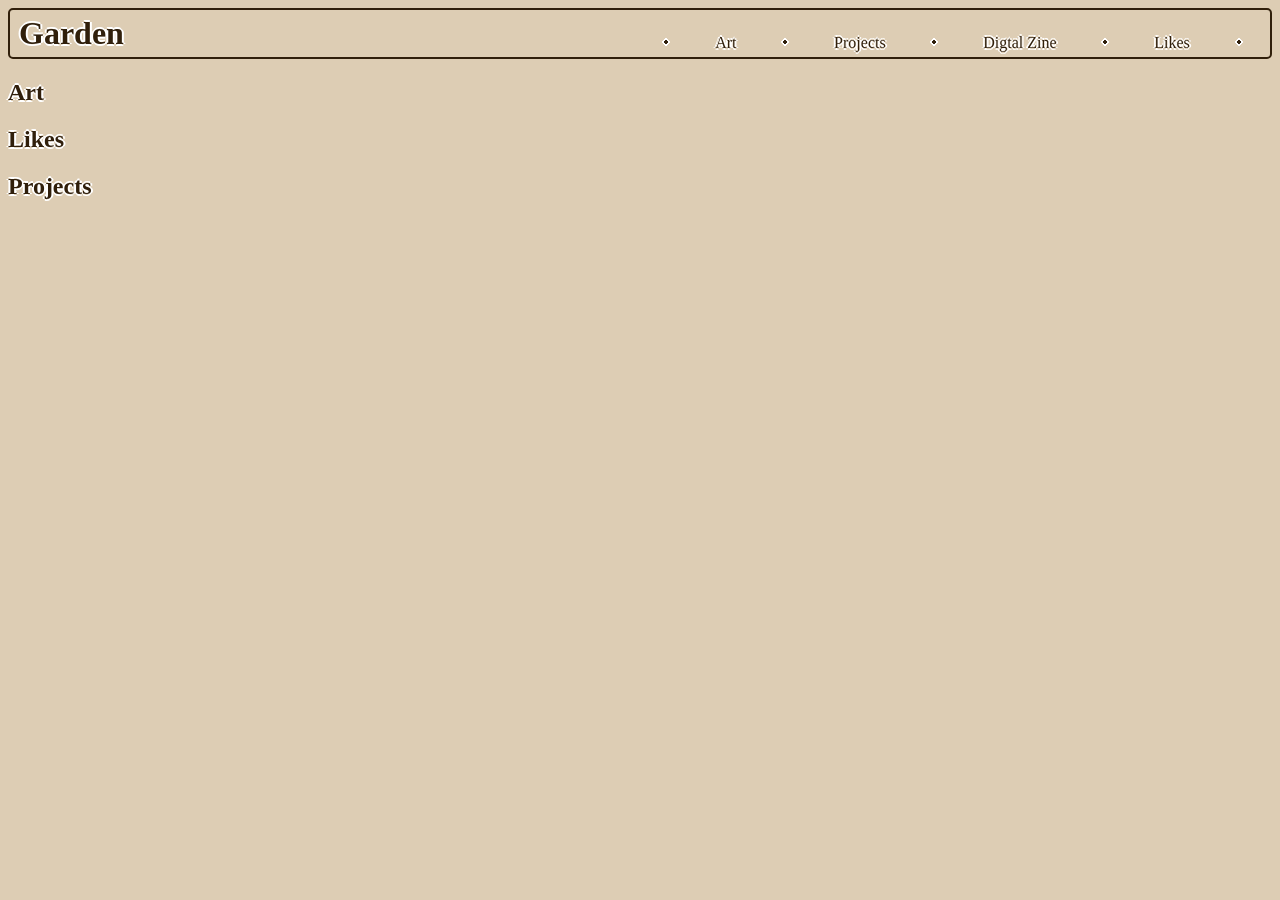
<file: public/index.html>
<!DOCTYPE html>
<head>
    <link rel="stylesheet" href="./styles/index.css">
</head>
<body>
    <div id="top-navigation">
        <h1><a href="index.html" >Garden</a></h1>
        <div>
            <p>&#128900;</p>
            <a href="#">Art</a>
            <p>&#128900;</p>
            <a href="#" id="project-menu-achor">Projects</a>
            <p>&#128900;</p>
            <a href="#">Digtal Zine</a>
            <p>&#128900;</p>
            <a href="#" id="likes-menu-anchor">Likes</a>
            <p>&#128900;</p>
        </div>
    </div>

    <div class="dropdown-nav" id="project-drop-menu">
        <ul>
            <li><a href="./pages/jester.html">Jester</a></li>
            <li><a href="./pages/hobby-cards.html">Hobby Cards</a></li>
            <li><a href="./pages/playlists.html">Playlists</a></li>
        </ul>
    </div>

    <div class="dropdown-nav" id="likes-drop-menu">
        <ul>
            <li><a href="./pages/morgue.html">Reference Morgue</a></li>
        </ul>
    </div>

    <h2>Art</h2>
    <h2>Likes</h2>
    <h2>Projects</h2>

    <script src="./js/index.js"></script>
</body>
</file>
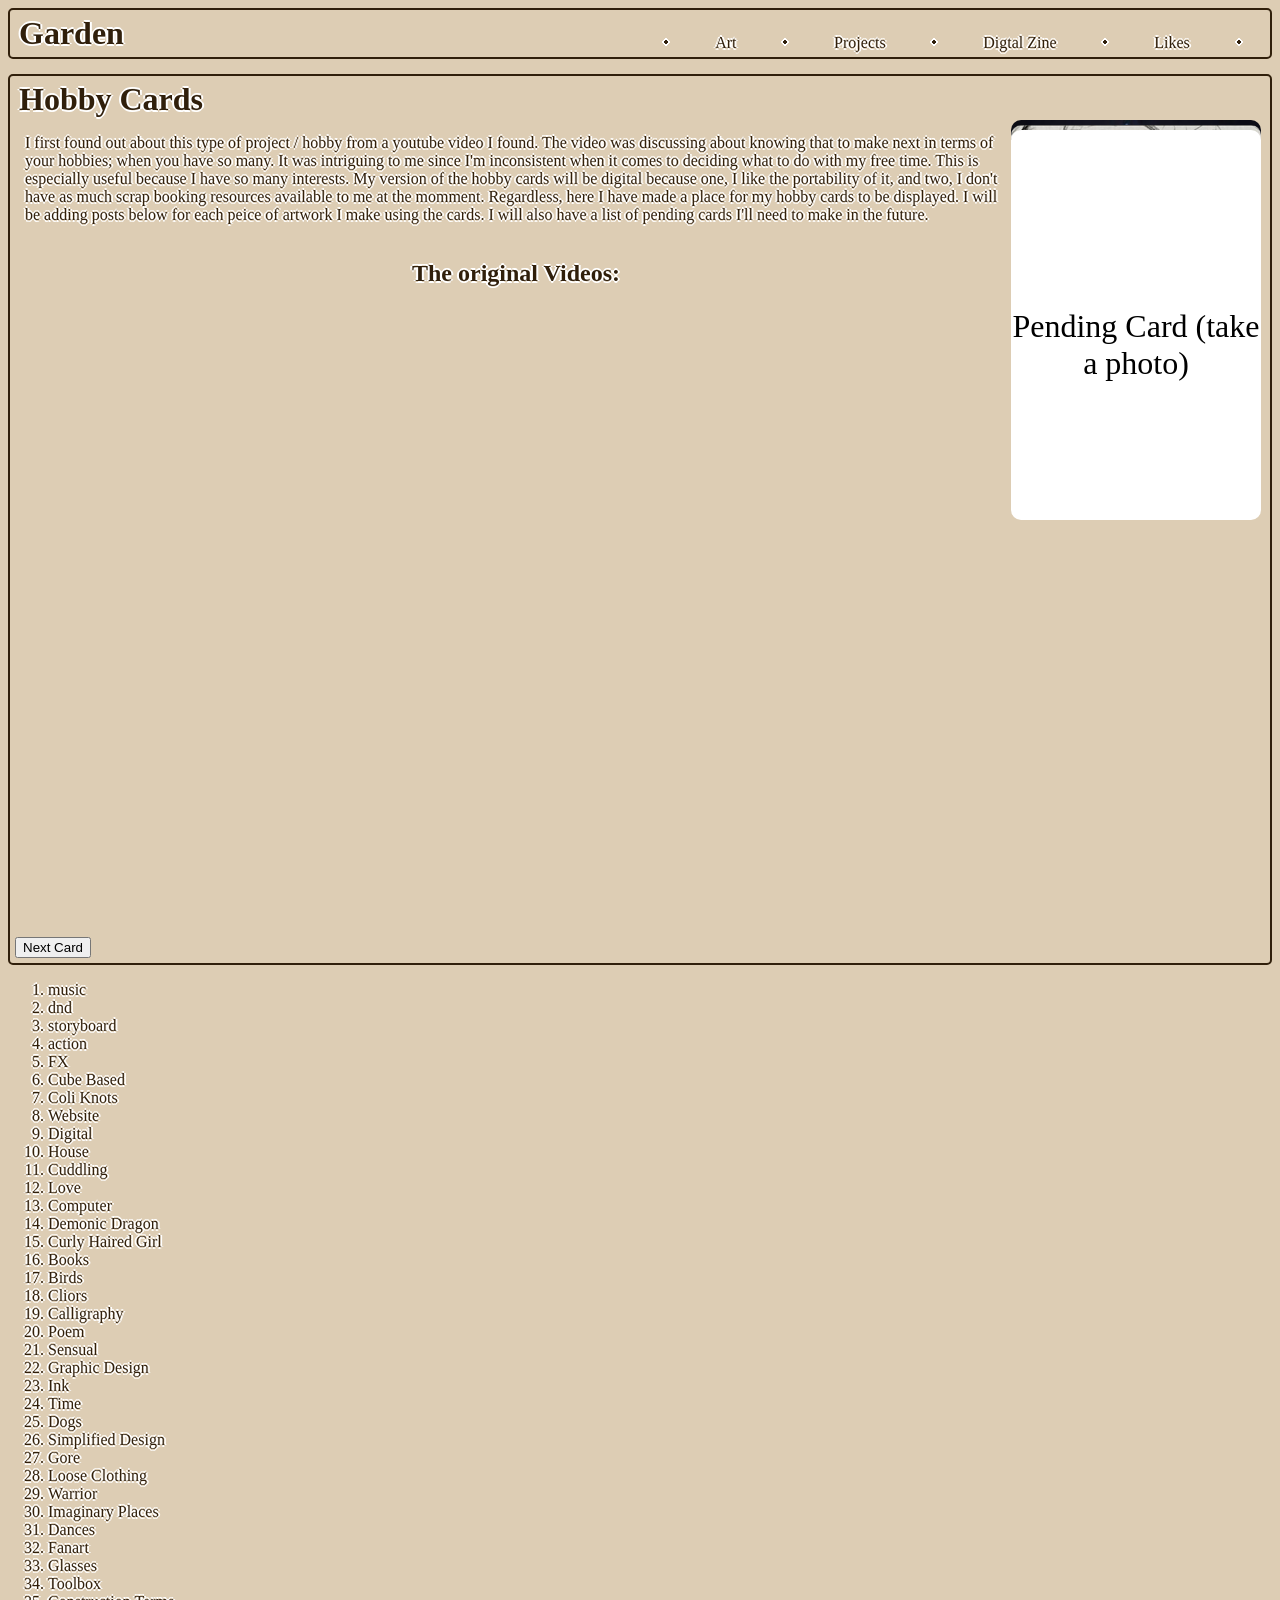
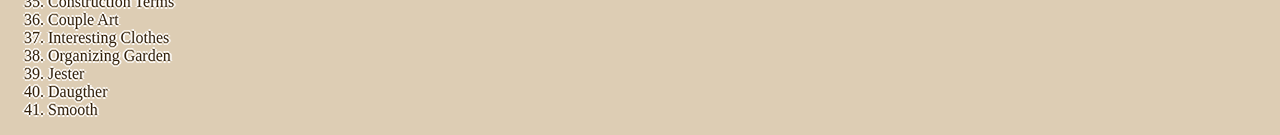
<file: public/pages/hobby-cards.html>
<!DOCTYPE html>
<head>
    <link rel="stylesheet" href="../styles/index.css">
    <link rel="stylesheet" href="../styles/hobby-cards.css">
</head>
<body>
    <div id="top-navigation">
        <h1><a href="../index.html" >Garden</a></h1>
        <div>
            <p>&#128900;</p>
            <a href="#">Art</a>
            <p>&#128900;</p>
            <a href="#" id="project-menu-achor">Projects</a>
            <p>&#128900;</p>
            <a href="#">Digtal Zine</a>
            <p>&#128900;</p>
            <a href="#" id="likes-menu-anchor">Likes</a>
            <p>&#128900;</p>
        </div>
    </div>

    <div class="dropdown-nav" id="project-drop-menu">
        <ul>
            <li><a href="./jester.html">Jester</a></li>
            <li><a href="./hobby-cards.html">Hobby Cards</a></li>
            <li><a href="./playlists.html">Playlists</a></li>
        </ul>
    </div>

    <div class="dropdown-nav" id="likes-drop-menu">
        <ul>
            <li><a href="./morgue.html">Reference Morgue</a></li>
        </ul>
    </div>

    <div id="main-content">
        <h1>Hobby Cards</h1>
        <div id="hobby-card-article">
            <div>
                <p>
                    I first found out about this type of project / hobby from a youtube video I found. The video was discussing about knowing that to make next in terms of your hobbies; when you have so many.
                    It was intriguing to me since I'm inconsistent when it comes to deciding what to do with my free time. This is especially useful because I have so many interests. My version of the hobby cards
                    will be digital because one, I like the portability of it, and two, I don't have as much scrap booking resources available to me at the momment. Regardless, here I have made a place for my
                    hobby cards to be displayed. I will be adding posts below for each peice of artwork I make using the cards. I will also have a list of pending cards I'll need to make in the future.
                </p>

                <div>
                    <h2>The original Videos:</h2>
                    <iframe width="560" height="315" src="https://www.youtube.com/embed/CUxIRnHvkxs?si=gUJ8hYEqkjKYf1Ly" title="YouTube video player" frameborder="0" allow="accelerometer; autoplay; clipboard-write; encrypted-media; gyroscope; picture-in-picture; web-share" referrerpolicy="strict-origin-when-cross-origin" allowfullscreen></iframe>
                    <iframe width="560" height="315" src="https://www.youtube.com/embed/Is8N7B9b0GQ?si=SvD1WMbQElP2juby" title="YouTube video player" frameborder="0" allow="accelerometer; autoplay; clipboard-write; encrypted-media; gyroscope; picture-in-picture; web-share" referrerpolicy="strict-origin-when-cross-origin" allowfullscreen></iframe>
                </div>
            </div>

            <div id="hobby-card-deck">    
                <div class="hobby-card">
                    <img src="../images/jester-filler-image.jpeg" draggable="false">
                </div>
            
                <div class="hobby-card">
                    <img src="../images/second-filler-card.png" draggable="false">
                </div>
                
                <div class="hobby-card">
                    <p>Pending Card (Me)</p>
                </div>

                <div class="hobby-card">
                    <p>Pending Card (Sex)</p>
                </div>

                <div class="hobby-card">
                    <p>Pending Card (fire)</p>
                </div>

                <div class="hobby-card">
                    <p>Pending Card (magic)</p>
                </div>

                <div class="hobby-card">
                    <p>Pending Card (sticker mage)</p>
                </div>

                <div class="hobby-card">
                    <p>Pending Card (nudity)</p>
                </div>

                <div class="hobby-card">
                    <p>Pending Card (painting)</p>
                </div>

                <div class="hobby-card">
                    <p>Pending Card (animation)</p>
                </div>

                <div class="hobby-card">
                    <p>Pending Card (take a photo)</p>
                </div>
            </div>
        </div>

        <div id="hb-section">
        
            <button>Next Card</button>
        </div>
    </div>

    <div>
        
    </div>

    <ol>
        <li>music</li>
        <li>dnd</li>
        <li>storyboard</li>
        <li>action</li>
        <li>FX</li>
        <li>Cube Based</li>
        <li>Coli Knots</li>
        <li>Website</li>
        <li>Digital</li>
        <li>House</li>
        <li>Cuddling</li>
        <li>Love</li>
        <li>Computer</li>
        <li>Demonic Dragon</li>
        <li>Curly Haired Girl</li>
        <li>Books</li>
        <li>Birds</li>
        <li>Cliors</li>
        <li>Calligraphy</li>
        <li>Poem</li>
        <li>Sensual</li>
        <li>Graphic Design</li>
        <li>Ink</li>
        <li>Time</li>
        <li>Dogs</li>
        <li>Simplified Design</li>
        <li>Gore</li>
        <li>Loose Clothing</li>
        <li>Warrior</li>
        <li>Imaginary Places</li>
        <li>Dances</li>
        <li>Fanart</li>
        <li>Glasses</li>
        <li>Toolbox</li>
        <li>Construction Terms</li>
        <li>Couple Art</li>
        <li>Interesting Clothes</li>
        <li>Organizing Garden</li>
        <li>Jester</li>
        <li>Daugther</li>
        <li>Smooth</li>
    </ol>

    <script src="../js/index.js"></script>
    <script src="../js/hobby-cards.js"></script>
</body>
</file>
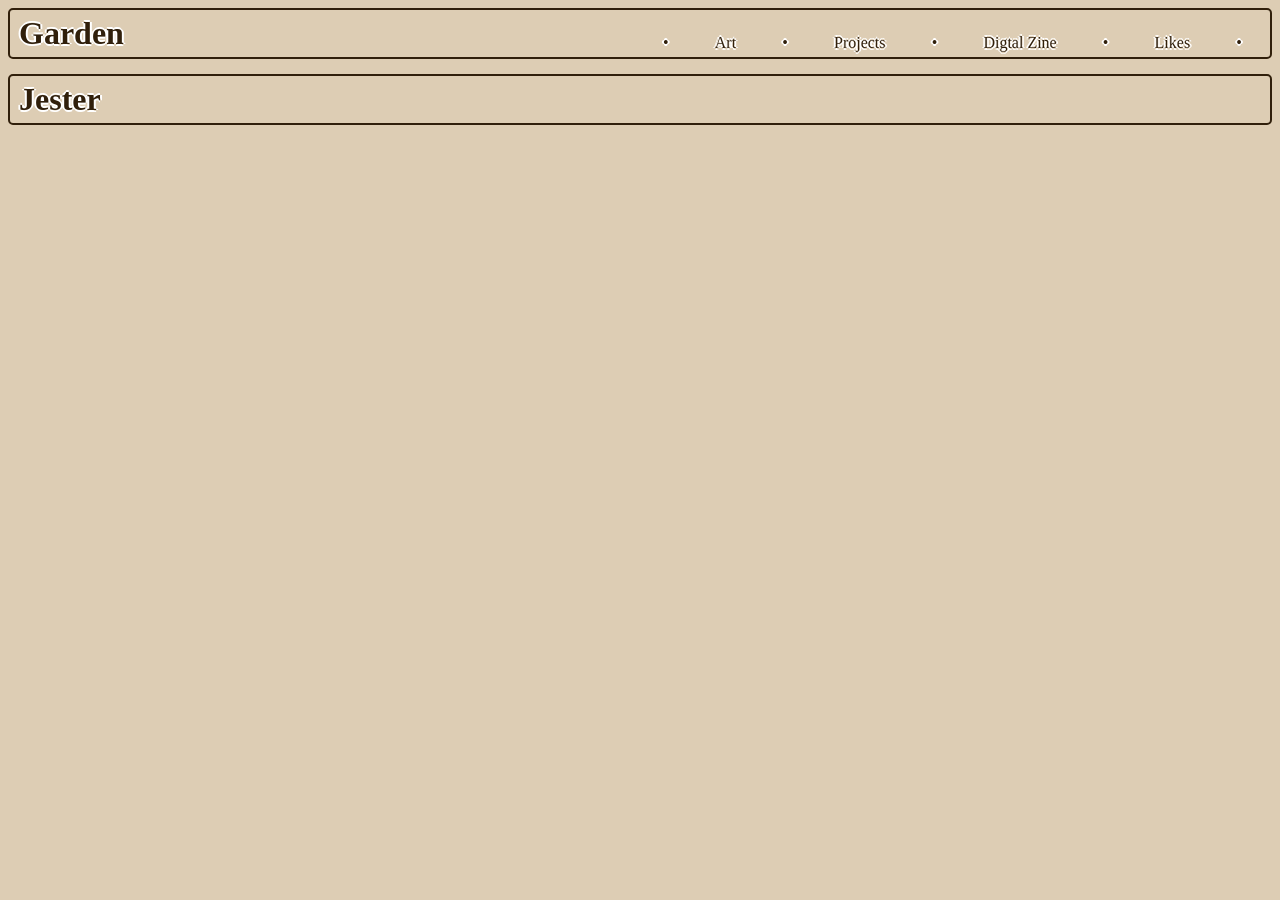
<file: public/pages/jester.html>
<!DOCTYPE html>
<head>
    <link rel="stylesheet" href="../styles/index.css">
</head>
<body>
    <div id="top-navigation">
        <h1><a href="../index.html" >Garden</a></h1>
        <div>
            <p>•</p>
            <a href="#">Art</a>
            <p>•</p>
            <a href="#" id="project-menu-achor">Projects</a>
            <p>•</p>
            <a href="#">Digtal Zine</a>
            <p>•</p>
            <a href="#">Likes</a>
            <p>•</p>
        </div>
    </div>

    <div class="dropdown-nav" id="project-drop-menu">
        <ul>
            <li><a href="./jester.html">Jester</a></li>
            <li><a href="./hobby-cards.html">Hobby Cards</a></li>
        </ul>
    </div>

    <div id="main-content">
        <h1>Jester</h1>
    </div>

    <script src="../js/index.js"></script>
</body>
</file>
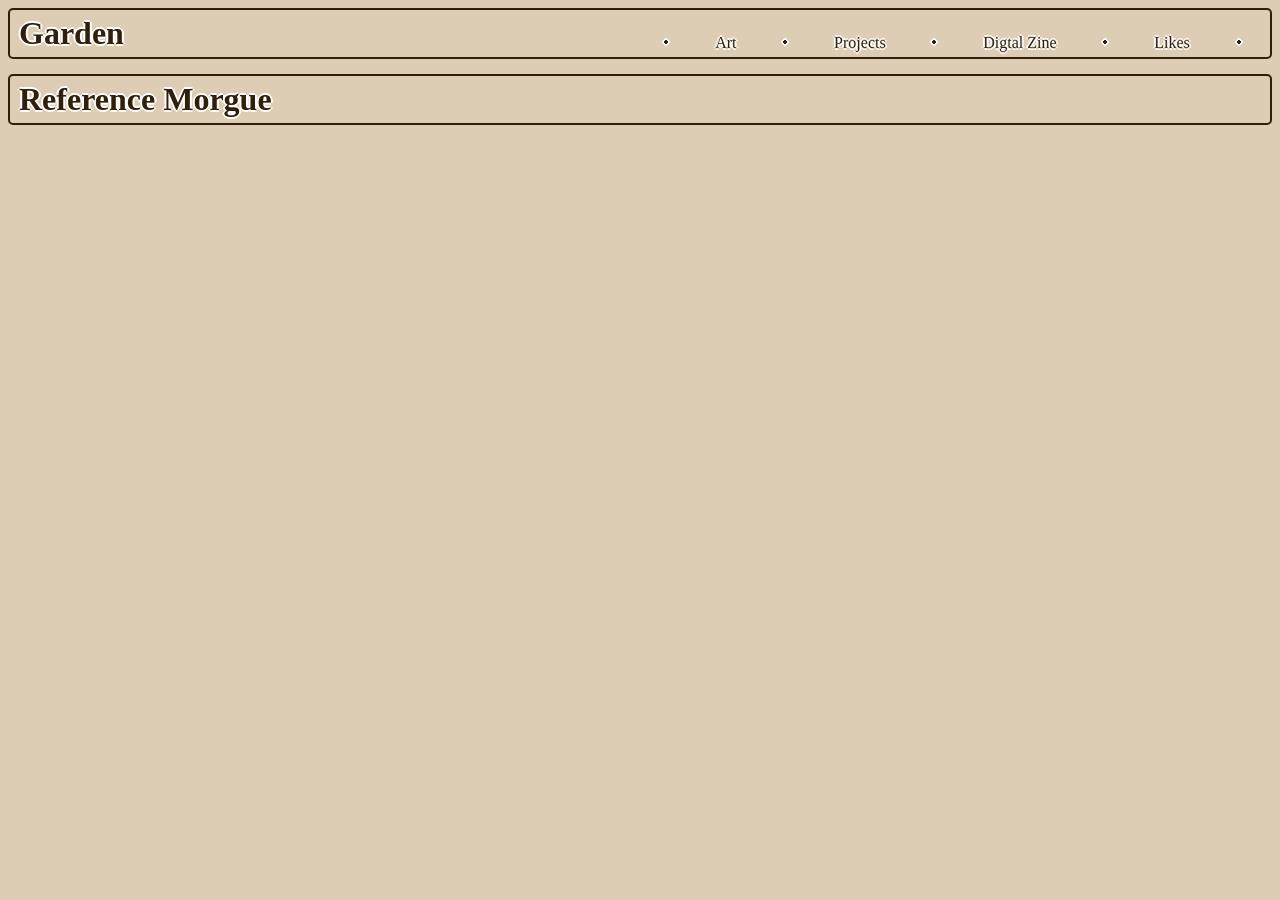
<file: public/pages/morgue.html>
<!DOCTYPE html>
<head>
    <link rel="stylesheet" href="../styles/index.css">
</head>
<body>
    <div id="top-navigation">
        <h1><a href="../index.html" >Garden</a></h1>
        <div>
            <p>&#128900;</p>
            <a href="#">Art</a>
            <p>&#128900;</p>
            <a href="#" id="project-menu-achor">Projects</a>
            <p>&#128900;</p>
            <a href="#">Digtal Zine</a>
            <p>&#128900;</p>
            <a href="#" id="likes-menu-anchor">Likes</a>
            <p>&#128900;</p>
        </div>
    </div>

    <div class="dropdown-nav" id="project-drop-menu">
        <ul>
            <li><a href="./jester.html">Jester</a></li>
            <li><a href="./hobby-cards.html">Hobby Cards</a></li>
            <li><a href="./playlists.html">Playlists</a></li>
        </ul>
    </div>

    <div class="dropdown-nav" id="likes-drop-menu">
        <ul>
            <li><a href="./morgue.html">Reference Morgue</a></li>
        </ul>
    </div>

    <div id="main-content">
        <h1>Reference Morgue</h1>
    </div>

    <script src="../js/index.js"></script>
</body>
</file>
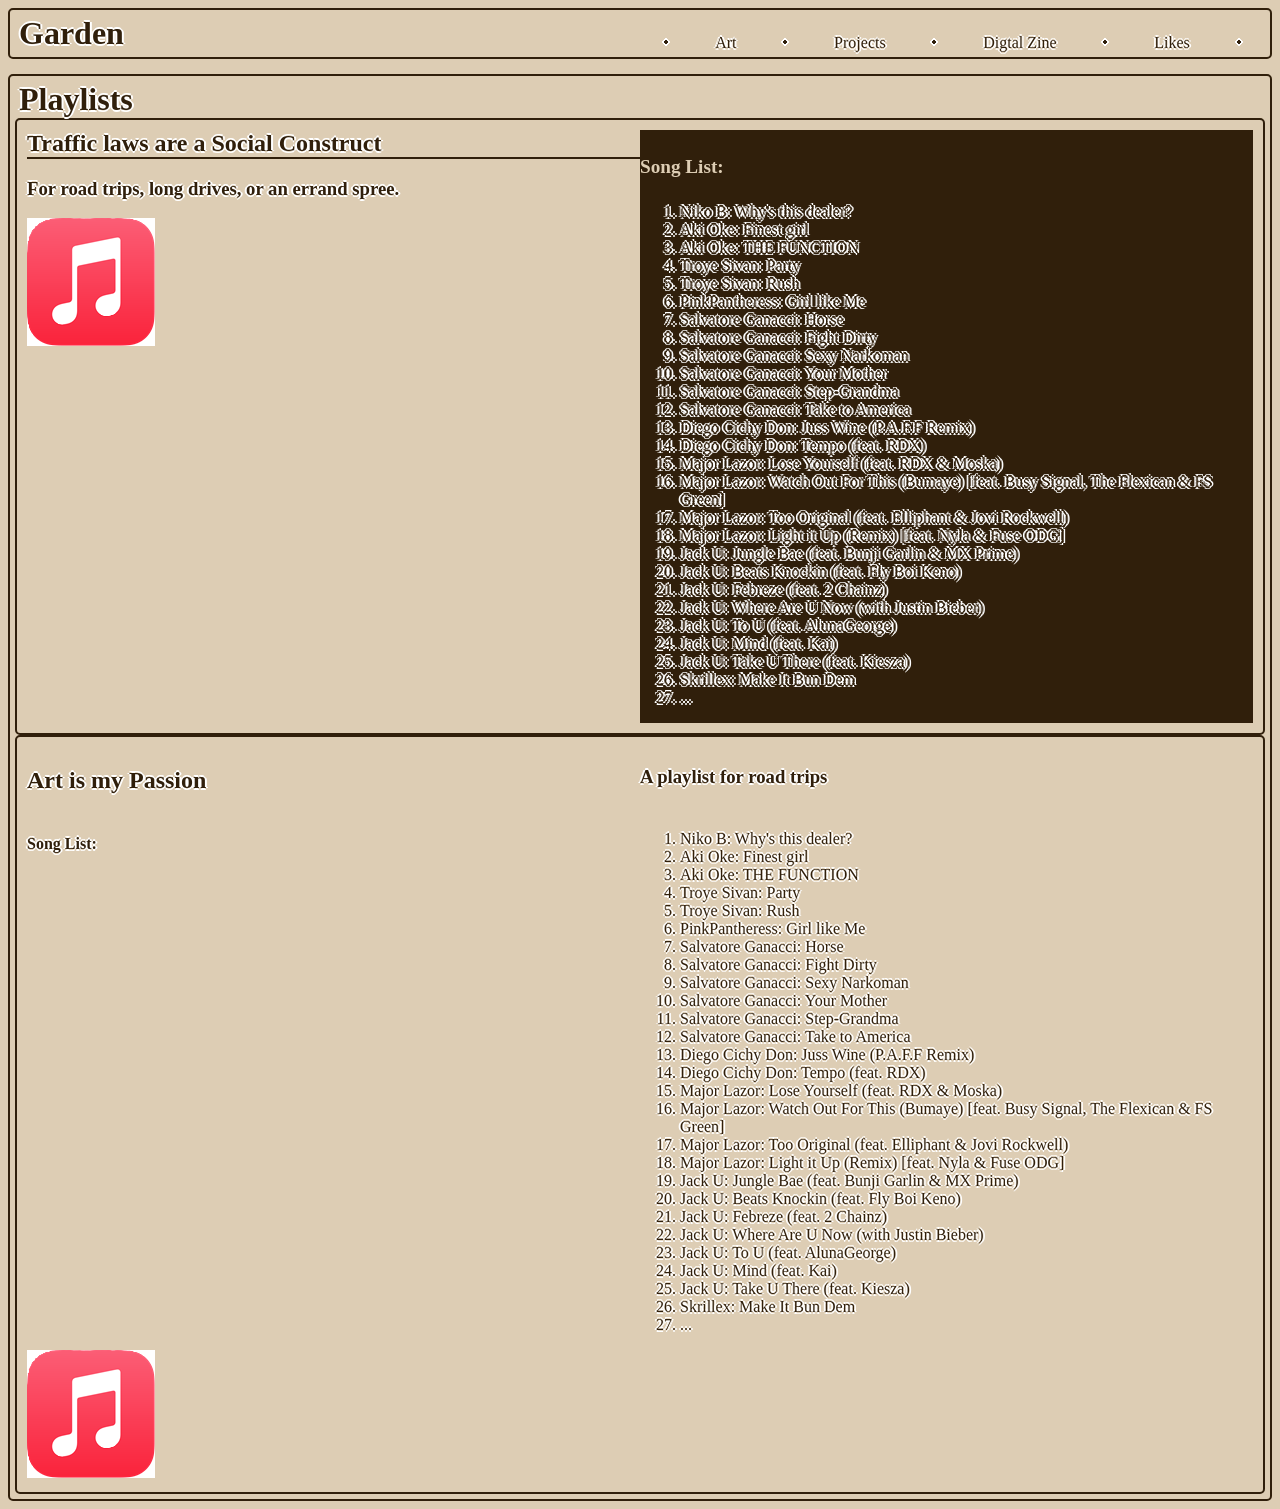
<file: public/pages/playlists.html>
<!DOCTYPE html>
<head>
    <link rel="stylesheet" href="../styles/index.css">
    <link rel="stylesheet" href="../styles/playlists.css">
</head>
<body>
    <div id="top-navigation">
        <h1><a href="../index.html" >Garden</a></h1>
        <div>
            <p>&#128900;</p>
            <a href="#">Art</a>
            <p>&#128900;</p>
            <a href="#" id="project-menu-achor">Projects</a>
            <p>&#128900;</p>
            <a href="#">Digtal Zine</a>
            <p>&#128900;</p>
            <a href="#" id="likes-menu-anchor">Likes</a>
            <p>&#128900;</p>
        </div>
    </div>

    <div class="dropdown-nav" id="project-drop-menu">
        <ul>
            <li><a href="./jester.html">Jester</a></li>
            <li><a href="./hobby-cards.html">Hobby Cards</a></li>
            <li><a href="./playlists.html">Playlists</a></li>
        </ul>
    </div>

    <div id="main-content">
        <h1>Playlists</h1>
        <div class="playlist-container">
            <div class="playlist-info">
                <h2>Traffic laws are a Social Construct</h2>
                <h3>For road trips, long drives, or an errand spree.</h3>
                <span>
                <a 
                    class="icon-link"
                    href="https://music.apple.com/us/playlist/on-the-road-again/pl.u-d2b0kEBtLojEzgZ"
                    target="_blank"
                >
                    <img src="../images/logos/apple-music-icon.png" alt="Apple Music Logo">   
                </a>
            </span>
            </div>
            <div class="playlist-songs">
                <h4>Song List:</h4>
            <ol>
                <li>Niko B: Why's this dealer?</li>
                <li>Aki Oke: Finest girl</li>
                <li>Aki Oke: THE FUNCTION</li>
                <li>Troye Sivan: Party</li>
                <li>Troye Sivan: Rush</li>
                <li>PinkPantheress: Girl like Me</li>
                <li>Salvatore Ganacci: Horse</li>
                <li>Salvatore Ganacci: Fight Dirty</li>
                <li>Salvatore Ganacci: Sexy Narkoman</li>
                <li>Salvatore Ganacci: Your Mother</li>
                <li>Salvatore Ganacci: Step-Grandma</li>
                <li>Salvatore Ganacci: Take to America</li>
                <li>Diego Cichy Don: Juss Wine (P.A.F.F Remix)</li>
                <li>Diego Cichy Don: Tempo (feat. RDX)</li>
                <li>Major Lazor: Lose Yourself (feat. RDX & Moska)</li>
                <li>Major Lazor: Watch Out For This (Bumaye) [feat. Busy Signal, The Flexican & FS Green]</li>
                <li>Major Lazor: Too Original (feat. Elliphant & Jovi Rockwell)</li>
                <li>Major Lazor: Light it Up (Remix) [feat. Nyla & Fuse ODG]</li>
                <li>Jack U: Jungle Bae (feat. Bunji Garlin & MX Prime)</li>
                <li>Jack U: Beats Knockin (feat. Fly Boi Keno)</li>
                <li>Jack U: Febreze (feat. 2 Chainz)</li>
                <li>Jack U: Where Are U Now (with Justin Bieber)</li>
                <li>Jack U: To U (feat. AlunaGeorge)</li>
                <li>Jack U: Mind (feat. Kai)</li>
                <li>Jack U: Take U There (feat. Kiesza)</li>
                <li>Skrillex: Make It Bun Dem</li>
                <li>...</li>
            </ol>
            </div>
        </div>

        <div class="playlist-container">
            <h2>Art is my Passion</h2>
            <h3>A playlist for road trips</h3>
            <h4>Song List:</h4>
            <ol>
                <li>Niko B: Why's this dealer?</li>
                <li>Aki Oke: Finest girl</li>
                <li>Aki Oke: THE FUNCTION</li>
                <li>Troye Sivan: Party</li>
                <li>Troye Sivan: Rush</li>
                <li>PinkPantheress: Girl like Me</li>
                <li>Salvatore Ganacci: Horse</li>
                <li>Salvatore Ganacci: Fight Dirty</li>
                <li>Salvatore Ganacci: Sexy Narkoman</li>
                <li>Salvatore Ganacci: Your Mother</li>
                <li>Salvatore Ganacci: Step-Grandma</li>
                <li>Salvatore Ganacci: Take to America</li>
                <li>Diego Cichy Don: Juss Wine (P.A.F.F Remix)</li>
                <li>Diego Cichy Don: Tempo (feat. RDX)</li>
                <li>Major Lazor: Lose Yourself (feat. RDX & Moska)</li>
                <li>Major Lazor: Watch Out For This (Bumaye) [feat. Busy Signal, The Flexican & FS Green]</li>
                <li>Major Lazor: Too Original (feat. Elliphant & Jovi Rockwell)</li>
                <li>Major Lazor: Light it Up (Remix) [feat. Nyla & Fuse ODG]</li>
                <li>Jack U: Jungle Bae (feat. Bunji Garlin & MX Prime)</li>
                <li>Jack U: Beats Knockin (feat. Fly Boi Keno)</li>
                <li>Jack U: Febreze (feat. 2 Chainz)</li>
                <li>Jack U: Where Are U Now (with Justin Bieber)</li>
                <li>Jack U: To U (feat. AlunaGeorge)</li>
                <li>Jack U: Mind (feat. Kai)</li>
                <li>Jack U: Take U There (feat. Kiesza)</li>
                <li>Skrillex: Make It Bun Dem</li>
                


                <li>...</li>
            </ol>
            <span>
                <a 
                    class="icon-link"
                    href="https://music.apple.com/us/playlist/on-the-road-again/pl.u-d2b0kEBtLojEzgZ"
                    target="_blank"
                >
                    <img src="../images/logos/apple-music-icon.png" alt="Apple Music Logo">   
                </a>
            </span>
        </div>

        </div>
    </div>

    <script src="../js/index.js"></script>
</body>
</file>
<file: public/styles/index.css>
body {
    /* background-color: black; */
    background-color: #DDCDB4;
}

p, h1, h2, h3, h4, li::marker, li {
    color:#301F0B;
    text-shadow: 2px 0 0 #ffffff, -2px 0 0 #ffffff, 0 -2px 0 #ffffff, 0 2px 0 #ffffff;
}

a {
    color:#301F0B;
    text-shadow: 2px 0 0 #ffffff, -2px 0 0 #ffffff, 0 -2px 0 #ffffff, 0 2px 0 #ffffff;
    text-decoration: none;
}

a:hover {
    color:#301F0B;
    text-shadow: 2px 0 0 #ffffff, -2px 0 0 #ffffff, 0 -2px 0 #ffffff, 0 2px 0 #ffffff;
    background-color: #ffffff;
    text-decoration: none;
}

#top-navigation {
    display: grid;
    grid-template-columns: 1fr 1fr;
    
    border: 2px solid #301F0B;
    border-radius: 5px;
    padding: 5px;
    background-color: #DDCDB4;
}

#top-navigation h1 {
    margin: 0px;
    background-color: inherit;
}

#top-navigation div {
    display: flex;
    justify-content: space-around;
    align-items: flex-end;
    background-color: inherit;
}

#top-navigation div p, #top-navigation div a, #top-navigation h1 a, .dropdown-nav ul li a{
    padding: 0px;
    margin: 0px;
    background-color: inherit;
    padding-inline: 4px;
}

#top-navigation div a:hover, #top-navigation h1 a:hover, .dropdown-nav ul li a:hover, a:hover{
    padding: 0px;
    margin: 0px;
    /* background-color: #ffffff; */
    background: linear-gradient(to right, #ffffff, transparent);
    padding-inline: 4px;
    border-radius: 10px;
}

.dropdown-nav {
    display: none;
    margin-block: 2px;
    position: absolute;
    width: fit-content;
    padding-right: 2em;
}

.dropdown-nav, .dropdown-nav li::marker {
    border: 2px solid #301F0B;
    border-radius: 5px;
    background-color: #DDCDB4;
    color: #301F0B;
}

.dropdown-nav ul li {
    margin-bottom: 2px;
}

#main-content {
    margin-top: 15px;
    border: 2px solid #301F0B;
    border-radius: 5px;
    padding: 5px;
    background-color: #DDCDB4;
}

#main-content h1 {
    padding-inline: 4px;
    margin-top: 0px;
    margin-bottom: 0px;
}
</file>
<file: public/styles/hobby-cards.css>
/* Card Dimensions
    W: 2.5mm 1250px 250px
    H: 3.5mm 1750px 350px

*/

#hobby-card-article {
    display: grid;
    grid-template-columns: 4fr 1fr;
    padding-inline: 5px;
    margin-top: 0px;
    min-height: 420px;
}

#hobby-card-article div {
    margin-inline: 5px;
}

#hobby-card-article div, #hobby-card-deck {
    display: flex;
    flex-direction: column;
    align-items: center;
    margin-left: 5px;
}

@media(max-width: 1240px) {
    #hobby-card-article {
        display: flex;
        flex-direction: row;
        justify-content: center;

        padding-inline: 5px;
        margin-top: 0px;
        min-height: 420px;
    }

    #hobby-card-article div, #hobby-card-deck {
        display: flex;
        flex-direction: column;
        align-items: start;
        margin-left: 5px;
    }
}

#hobby-card-deck {
    /* position: absolute; */
    /* width: 300px; */
    /* height: 400px; */
    /* background-color: #695c5c; */
    /* border-radius: 10px; */
    /* overflow: hidden; */
    /* z-index: -1000; */
}

.hobby-card {
    width: 250px;
    height: 350px;
    background-color: #ffffff;
    border-radius: 10px;
    overflow: hidden;
    cursor: move; 

    /* display: flex; */
    display: flex;
    z-index: 0;
  
    /* Critical rules for movement */
    position: absolute; 
    user-select: none;
}

.hobby-card img {
    max-width: 100%;
    height: 100%;
    object-fit: cover;
    object-position: center;
    
    
    pointer-events: none;
    user-select: none;
}

.hobby-card p{
    background-color: inherit;
    color: black;
    font-size: 2em;

    text-align: center;
    margin: auto;
    display: flex;
}
</file>
<file: public/styles/playlists.css>
.playlist-container {
    border: 2px solid #301F0B;
    border-radius: 5px;
    background-color: #DDCDB4;
    padding: 10px;

    display: grid;
    grid-template-columns: 1fr 1fr;
}

.playlist-info h2 {
    margin-block: 0px;
    border-bottom: 2px solid #301F0B;
}

.playlist-songs {
    background-color: #301F0B;
}

.playlist-songs h4{
    justify-self: center;
    color: #DDCDB4;
    font-size: 1.2em;
    text-shadow: none !important;
}

/* .playlist-container h2 {
    margin-block: 0px;
    padding-bottom: 5px;

    display: grid;
    grid-template-columns: 1fr 1fr;
    align-items: center;
    justify-items: center;
}

.playlist-container h3 {
    border-top: 2px solid #301F0B;
    border-bottom: 2px solid #301F0B;
    margin-block: 0px;
    padding-block: 5px;
}
.playlist-container h4 {
    margin-block: 0px;
    padding-block: 5px;
}

.playlist-container ol {
    margin-block: 0px;
    
    scrollbar-width: thin;
    max-height: 200px;
    overflow-y: auto;

    background-color: #301F0B;
}

.playlist-container ol li{
    margin-block: 1em;
}

.icon-link img {
    width: 32px;
    height: 32px;
}

.icon-link:hover, .icon-link {
    width: 32px;
    height: 32px;
    padding: 0px;
    margin: 0px;
} */
</file>
